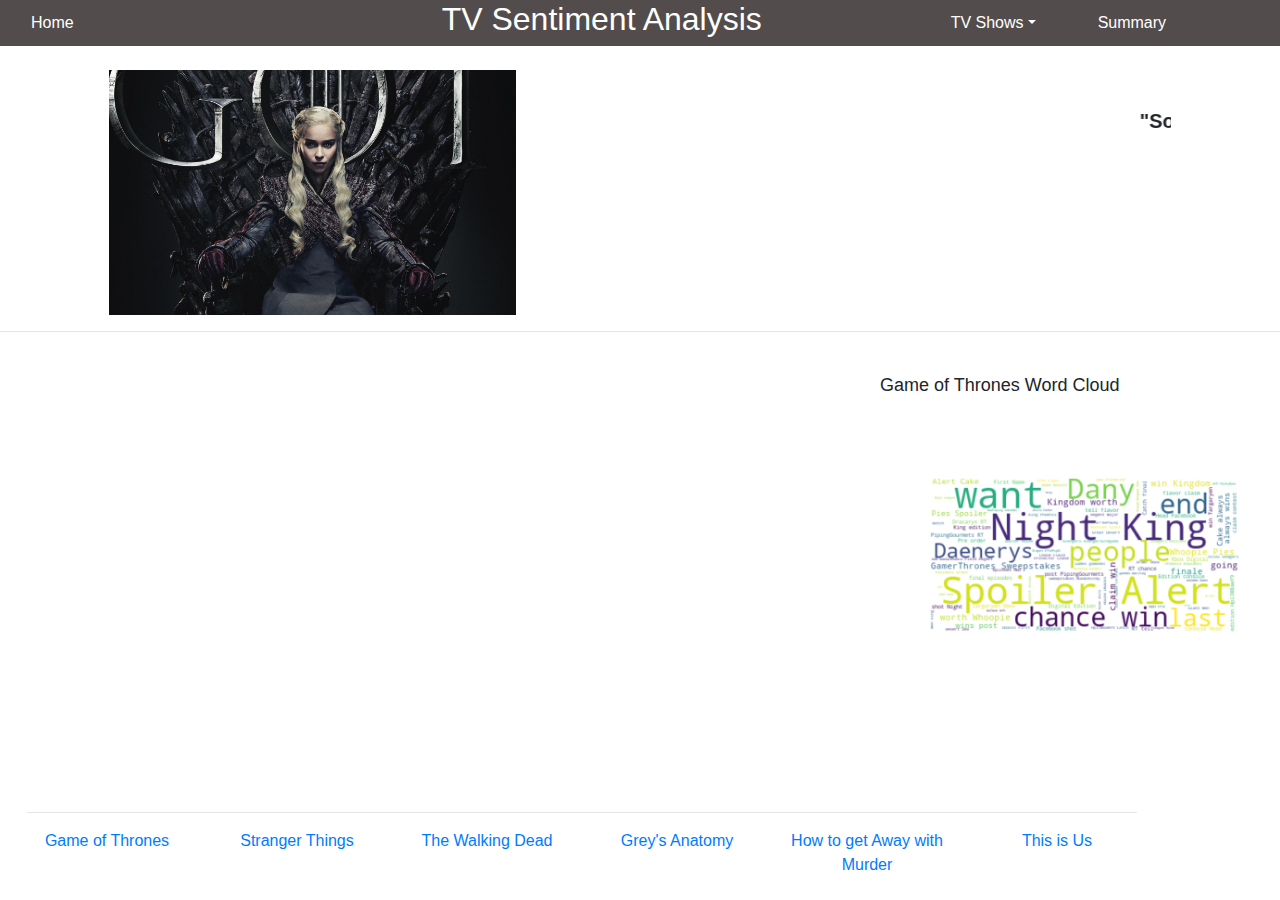
<file: GOT.html>
<!DOCTYPE html>

<html lang="en">



<head>

  <meta charset="UTF-8">

<!-- Insert title here -->

  <title>GoT</title>



  <!-- reset css -->

  <link rel="stylesheet" href="reset.css">

  <!-- Bring in our bootstrap stylesheet -->

  <link rel="stylesheet" href="https://maxcdn.bootstrapcdn.com/bootstrap/4.0.0/css/bootstrap.min.css">

  <script src="https://maxcdn.bootstrapcdn.com/bootstrap/3.3.7/js/bootstrap.min.js"></script>
 


  <link rel="stylesheet" href="styles.css">

  <script src="https://code.jquery.com/jquery-3.1.1.min.js"></script>
  <script src="https://code.highcharts.com/highcharts.js"></script>
  <script src="https://code.highcharts.com/modules/exporting.js"></script>
  <script src="https://code.highcharts.com/modules/export-data.js"></script>
  <script src="https://code.highcharts.com/modules/sankey.js"></script>

</head>



<body>

  <!-- jQuery first, then Popper.js, then Bootstrap JS -->

  <script src="https://code.jquery.com/jquery-3.2.1.slim.min.js" integrity="sha384-KJ3o2DKtIkvYIK3UENzmM7KCkRr/rE9/Qpg6aAZGJwFDMVNA/GpGFF93hXpG5KkN" crossorigin="anonymous"></script>

  <script src="https://cdnjs.cloudflare.com/ajax/libs/popper.js/1.12.9/umd/popper.min.js" integrity="sha384-ApNbgh9B+Y1QKtv3Rn7W3mgPxhU9K/ScQsAP7hUibX39j7fakFPskvXusvfa0b4Q" crossorigin="anonymous"></script>

  <script src="https://maxcdn.bootstrapcdn.com/bootstrap/4.0.0/js/bootstrap.min.js" integrity="sha384-JZR6Spejh4U02d8jOt6vLEHfe/JQGiRRSQQxSfFWpi1MquVdAyjUar5+76PVCmYl" crossorigin="anonymous"></script>



    <!-- A Gray horizontal navbar -->



    <div class="col-md-12" style="background-color:rgb(83, 76, 76);" height: 250px;>

            <div class='row align-items-center'>

                    <div class="col-md-4" >
            
             
                            <a class="nav-link" href="index.html" style="color:rgb(255, 255, 255);">  
            
                           Home</a>
            
        
                    </div>
            
                    <div class="col-md-4" >
            
                        <h2 style="color:rgb(255, 255, 255);">TV Sentiment Analysis</h2>
                        
            
                        
                    </div>
            
                    <div class="col-md-2" align="right">
            
     
            
                            <a class="nav-link dropdown-toggle" data-toggle="dropdown" id="navbarDropdownMenuLink" href="#" role="button" 
            
                            aria-haspopup="true" aria-expanded="false" style="color:rgb(255, 255, 255);">TV Shows</a>
            
                            <div class="dropdown-menu dropdown-menu-right" aria-labelledby="navbarDropdownMenuLink">
            
                                <a class="dropdown-item" href="GOT.html">Game of Thrones</a>
            
                                <a class="dropdown-item" href="StrangerThings.html">Stranger Things</a>
            
                                <a class="dropdown-item" href="WalkingDead.html">The Walking Dead</a>
            
                                <a class="dropdown-item" href="Greysanatomy.html">Grey's Anatomy</a>
            
                                <a class="dropdown-item" href="HowMurder.html">How to get Away with Murder</a>
            
                                <a class="dropdown-item" href="ThisIsUs.html">This is Us</a>
            
                            </div>
            

            
                    </div>
                    
                    <div class="col-md-2" >
            
             
                            <a class="nav-link" href="summary.html" style="color:rgb(255, 255, 255);">  
            
                           Summary</a>
            
        
                    </div>
            
            
                </div> 

    </div>



  <!-- Main Content -->

  <div style="background-color:white;">

    <div class='row'>

        <div class="col-md-4">

        </div>

        <div class="col-md-4">


            </br>

        </div>

        <div class="col-md-4">

        </div>

    </div>

  </div> <!-- ends background color -->

  

    <!-- Header -->

    <div class='row align-items-center'>

        <div class="col-md-1">

            </br>

            </br>

        </div>

        <div class="col-lg-4" height: 100px; margin: 0 auto;">

            <!--<h1>Game of Thrones</h1>-->
            <img src="game-of-thrones-character-poster.jpg" style="max-width:100%; max-height:100%; vertical-align:middle;" alt = "GoT">

            
        </div>

        <div class="col-md-6">

                <p><b><marquee behavior="scroll" direction="left" style="font-size:20px" overflow="hidden" scrollamount=4>

                        "So much death at a wedding...#RachofThrones #GoT #Season3"&nbsp&nbsp&nbsp&nbsp&nbsp&nbsp&nbsp&nbsp&nbsp&nbsp&nbsp&nbsp&nbsp&nbsp&nbsp&nbsp&nbsp&nbsp&nbsp&nbsp&nbsp&nbsp&nbsp&nbsp
                        "Don't let Ned's head be taken in vein. #GameOfThrones #GoT"&nbsp&nbsp&nbsp&nbsp&nbsp&nbsp&nbsp&nbsp&nbsp&nbsp&nbsp&nbsp&nbsp&nbsp&nbsp&nbsp&nbsp&nbsp&nbsp&nbsp&nbsp&nbsp&nbsp&nbsp                              
                        "So my best friend ranked the red wedding higher than battle of the batards, so disappointing lol battle of the bastards is the bet scene from #GOT"</br></br>
                        &nbsp&nbsp&nbsp&nbsp&nbsp&nbsp&nbsp&nbsp&nbsp&nbsp&nbsp&nbsp&nbsp&nbsp&nbsp&nbsp&nbsp&nbsp&nbsp&nbsp&nbsp&nbsp&nbsp&nbsp"Managers, you've been warned #WinterIsHere #GOT #GameOfThrones"&nbsp&nbsp&nbsp&nbsp&nbsp&nbsp&nbsp&nbsp&nbsp&nbsp&nbsp&nbsp&nbsp&nbsp&nbsp&nbsp&nbsp&nbsp&nbsp&nbsp&nbsp&nbsp&nbsp&nbsp                              
                        "I'm starting to think #GoT is just trying to make us all mad so we won't be too sad when it's over."&nbsp&nbsp&nbsp&nbsp&nbsp&nbsp&nbsp&nbsp&nbsp&nbsp&nbsp&nbsp&nbsp&nbsp&nbsp&nbsp&nbsp&nbsp&nbsp&nbsp&nbsp&nbsp&nbsp&nbsp                              
                        "8th Game of Thrones season is like Nickelback. So much of hatred, but still people enjoy it #got"</br></br>
                        &nbsp&nbsp&nbsp&nbsp&nbsp&nbsp&nbsp&nbsp&nbsp&nbsp&nbsp&nbsp&nbsp&nbsp&nbsp&nbsp&nbsp&nbsp&nbsp&nbsp&nbsp&nbsp&nbsp&nbsp&nbsp&nbsp&nbsp&nbsp&nbsp&nbsp&nbsp&nbsp&nbsp&nbsp&nbsp&nbsp&nbsp&nbsp&nbsp&nbsp&nbsp&nbsp&nbsp&nbsp&nbsp&nbsp&nbsp&nbsp"Here is the #GameofThrones ending: Ned Stark is bed, wakes up, and says to Catlyn Honey, wake up, you won't believe the dream I just had"&nbsp&nbsp&nbsp&nbsp&nbsp&nbsp&nbsp&nbsp&nbsp&nbsp&nbsp&nbsp&nbsp&nbsp&nbsp&nbsp&nbsp&nbsp&nbsp&nbsp&nbsp&nbsp&nbsp&nbsp                              
                        "Just watched The Long Night and thought it was the most masterful episodes of television I've ever seen. #GoT"&nbsp&nbsp&nbsp&nbsp&nbsp&nbsp&nbsp&nbsp&nbsp&nbsp&nbsp&nbsp&nbsp&nbsp&nbsp&nbsp&nbsp&nbsp&nbsp&nbsp&nbsp&nbsp&nbsp&nbsp                              
                        "Only a stupid idiot doesn't watch #got"&nbsp&nbsp&nbsp&nbsp&nbsp&nbsp&nbsp&nbsp&nbsp&nbsp&nbsp&nbsp&nbsp&nbsp&nbsp&nbsp&nbsp&nbsp&nbsp&nbsp&nbsp&nbsp&nbsp&nbsp                              
                        
           
                </marquee></b> 

        </div>
        
        <div class="col-md-1">

            </br>

            </br>

        </div>

    </div> 

 
<!--------------------------------------------------------------------------->

<hr> <!-- horizontal line -->

    <!-- first row of graphs -->

    <div class="row" style="margin-left:5px;">

            <!--
                    <div class="col-md-1">
            
                    </div>
            -->
            
                    <div class="col-md-4">
            
                        </br>
            

                        
                    <div id="container_got" style="min-width: 310px; height: 400px; max-width: 600px; margin: 0 auto"></div>
                   
            
                    </div>
            
                    <div class="col-md-4">
            
                        </br>
            

                        <div id="container_got1" style="min-width: 310px; height: 400px; max-width: 600px; margin: 0 auto"></div>
                   
            
                    </div>
            
                    <div class="col-md-4">
                        
                        </br>
            

                        <font size="4.5">Game of Thrones Word Cloud</font></br></br>
                        <img src="GOT2.png" style="max-width:100%; max-height:100%; text-align:center;" alt = "GOT">            
            
                    </div>
            
                </div>



   

<!---------------------------------------------------------------------------> 






   <!-- Visualizations -->

        <!-- Header -->

        <center><div id = "bottom_visual" class="container"> 

        <div class="row">

            <div class="col-md-12">

                </br> <!-- line break to push header down -->

            </div>

        </div>

        <hr> <!-- horizontal line -->



         <div class="row">

            <div class="col-md-2">

                    <a href="GOT.html">Game of Thrones</a>

            </div>

            <div class="col-md-2">

                    <a href="StrangerThings.html">Stranger Things</a>
    
            </div>

            <div class="col-md-2">

                    <a href="WalkingDead.html">The Walking Dead</a>
        
            </div>

            <div class="col-md-2">

                    <a href="Greysanatomy.html">Grey's Anatomy</a>
    
            </div>

            <div class="col-md-2">

                    <a href="HowMurder.html">How to get Away with Murder</a>
    
            </div>

            <div class="col-md-2">

                    <a href="ThisIsUs.html">This is Us</a>
    
            </div>

          
        </div></center>

    </br></br>      

        <script type="text/javascript" src="GOT.js"></script>
        <script type="text/javascript" src="GOT1.js"></script>
      



</body>

</html>
</file>
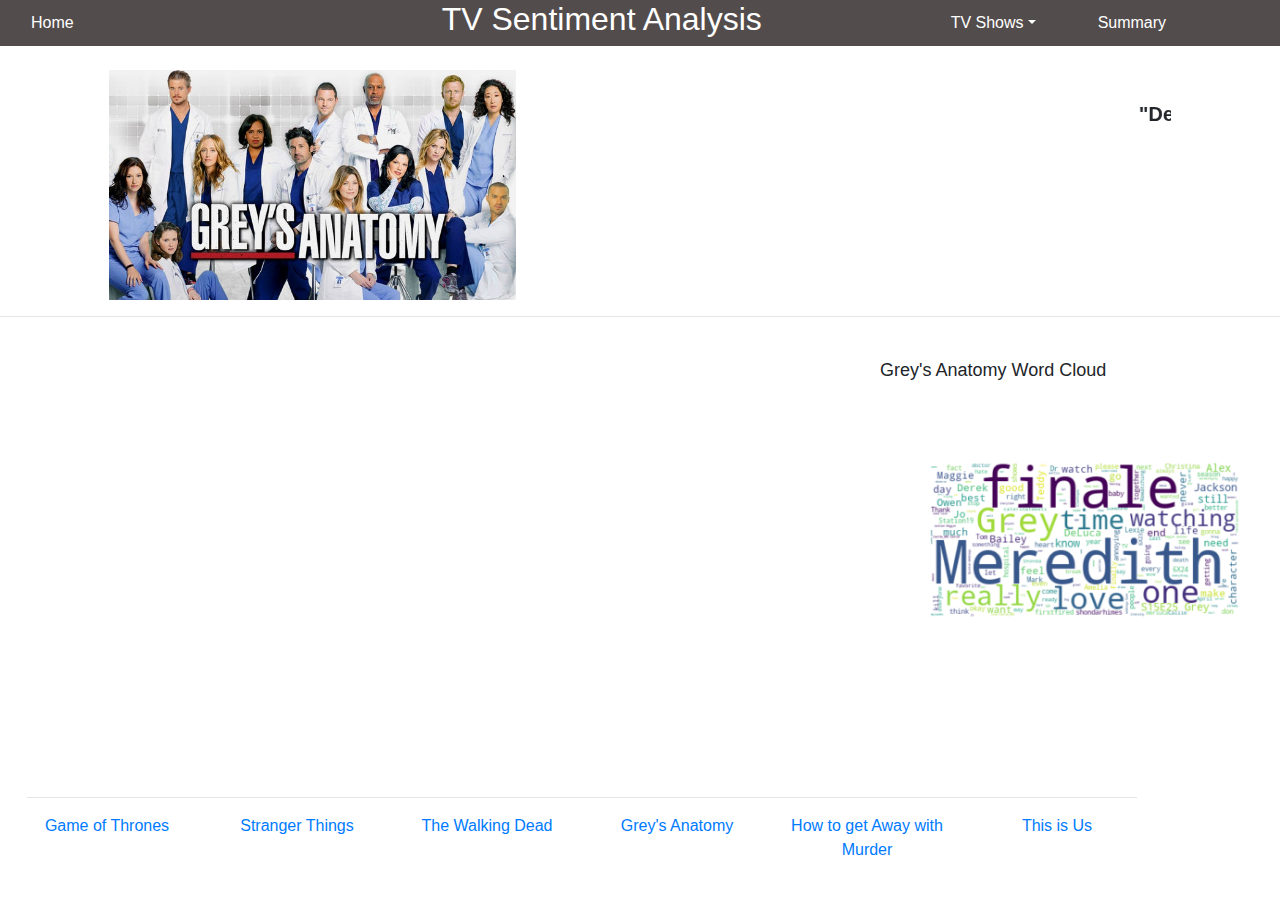
<file: Greysanatomy.html>
<!DOCTYPE html>

<html lang="en">



<head>

  <meta charset="UTF-8">

<!-- Insert title here -->

  <title>Grey's</title>



  <!-- reset css -->

  <link rel="stylesheet" href="reset.css">

  <!-- Bring in our bootstrap stylesheet -->

  <link rel="stylesheet" href="https://maxcdn.bootstrapcdn.com/bootstrap/4.0.0/css/bootstrap.min.css">

  <script src="https://maxcdn.bootstrapcdn.com/bootstrap/3.3.7/js/bootstrap.min.js"></script>
 


  <link rel="stylesheet" href="styles.css">

  <script src="https://code.jquery.com/jquery-3.1.1.min.js"></script>
  <script src="https://code.highcharts.com/highcharts.js"></script>
  <script src="https://code.highcharts.com/modules/exporting.js"></script>
  <script src="https://code.highcharts.com/modules/export-data.js"></script>
  <script src="https://code.highcharts.com/modules/sankey.js"></script>

</head>



<body>

  <!-- jQuery first, then Popper.js, then Bootstrap JS -->

  <script src="https://code.jquery.com/jquery-3.2.1.slim.min.js" integrity="sha384-KJ3o2DKtIkvYIK3UENzmM7KCkRr/rE9/Qpg6aAZGJwFDMVNA/GpGFF93hXpG5KkN" crossorigin="anonymous"></script>

  <script src="https://cdnjs.cloudflare.com/ajax/libs/popper.js/1.12.9/umd/popper.min.js" integrity="sha384-ApNbgh9B+Y1QKtv3Rn7W3mgPxhU9K/ScQsAP7hUibX39j7fakFPskvXusvfa0b4Q" crossorigin="anonymous"></script>

  <script src="https://maxcdn.bootstrapcdn.com/bootstrap/4.0.0/js/bootstrap.min.js" integrity="sha384-JZR6Spejh4U02d8jOt6vLEHfe/JQGiRRSQQxSfFWpi1MquVdAyjUar5+76PVCmYl" crossorigin="anonymous"></script>



    <!-- A Gray horizontal navbar -->



    <div class="col-md-12" style="background-color:rgb(83, 76, 76);" height: 250px;>

            <div class='row align-items-center'>

                    <div class="col-md-4" >
            
             
                            <a class="nav-link" href="index.html" style="color:rgb(255, 255, 255);">  
            
                           Home</a>
            
        
                    </div>
            
                    <div class="col-md-4" >
            
                        <h2 style="color:rgb(255, 255, 255);">TV Sentiment Analysis</h2>
                        
            
                        
                    </div>
            
                    <div class="col-md-2" align="right">
            
     
            
                            <a class="nav-link dropdown-toggle" data-toggle="dropdown" id="navbarDropdownMenuLink" href="#" role="button" 
            
                            aria-haspopup="true" aria-expanded="false" style="color:rgb(255, 255, 255);">TV Shows</a>
            
                            <div class="dropdown-menu dropdown-menu-right" aria-labelledby="navbarDropdownMenuLink">
            
                                <a class="dropdown-item" href="GOT.html">Game of Thrones</a>
            
                                <a class="dropdown-item" href="StrangerThings.html">Stranger Things</a>
            
                                <a class="dropdown-item" href="WalkingDead.html">The Walking Dead</a>
            
                                <a class="dropdown-item" href="Greysanatomy.html">Grey's Anatomy</a>
            
                                <a class="dropdown-item" href="HowMurder.html">How to get Away with Murder</a>
            
                                <a class="dropdown-item" href="ThisIsUs.html">This is Us</a>
            
                            </div>
            

            
                    </div>
                    
                    <div class="col-md-2" >
            
             
                            <a class="nav-link" href="summary.html" style="color:rgb(255, 255, 255);">  
            
                           Summary</a>
            
        
                    </div>
            
            
                </div> 

    </div>



  <!-- Main Content -->

  <div style="background-color:white;">

    <div class='row'>

        <div class="col-md-4">

        </div>

        <div class="col-md-4">


            </br>

        </div>

        <div class="col-md-4">

        </div>

    </div>

  </div> <!-- ends background color -->

  

    <!-- Header -->

    <div class='row align-items-center'>

        <div class="col-md-1">

            </br>

            </br>

        </div>

        <div class="col-lg-4" height: 100px; margin: 0 auto;">

            <!--<h1>Game of Thrones</h1>-->
            <img src="Grey's Anatomy.jpg" style="max-width:100%; max-height:100%; vertical-align:middle;" alt = "GoT">

            
        </div>

        <div class="col-md-6">

                <p><b><marquee behavior="scroll" direction="left" style="font-size:20px" overflow="hidden" scrollamount=4>
                        "Derek is shitty and annoying. Chief Derek is shitty, annoying AND boring. Ugh. #GreysAnatomy #6X22"&nbsp&nbsp&nbsp&nbsp&nbsp&nbsp&nbsp&nbsp&nbsp&nbsp&nbsp&nbsp&nbsp&nbsp&nbsp&nbsp&nbsp&nbsp&nbsp&nbsp&nbsp&nbsp&nbsp&nbsp
                        "I've seen many lives pass at work right in front of my eyes but man when it happens on Grey's Anatomy I ball like a baby #nursing #GreysAnatomy"&nbsp&nbsp&nbsp&nbsp&nbsp&nbsp&nbsp&nbsp&nbsp&nbsp&nbsp&nbsp&nbsp&nbsp&nbsp&nbsp&nbsp&nbsp&nbsp&nbsp&nbsp&nbsp&nbsp&nbsp                              
                        "If Jackson and April don't end up together at the end of this series it was all for nothing.  #greysanatomy"</br></br>
                        &nbsp&nbsp&nbsp&nbsp&nbsp&nbsp&nbsp&nbsp&nbsp&nbsp&nbsp&nbsp&nbsp&nbsp&nbsp&nbsp&nbsp&nbsp&nbsp&nbsp&nbsp&nbsp&nbsp&nbsp"Anyone else SERIOUSLY underwhelmed by the #GreysAnatomy series finale ? I am a Greys stan and that was a boring episode in general let alone a season finale.."&nbsp&nbsp&nbsp&nbsp&nbsp&nbsp&nbsp&nbsp&nbsp&nbsp&nbsp&nbsp&nbsp&nbsp&nbsp&nbsp&nbsp&nbsp&nbsp&nbsp&nbsp&nbsp&nbsp&nbsp                              
                        "Im gonna watch #GreysAnatomy for the first time see what the hype about season 1 episode 1"&nbsp&nbsp&nbsp&nbsp&nbsp&nbsp&nbsp&nbsp&nbsp&nbsp&nbsp&nbsp&nbsp&nbsp&nbsp&nbsp&nbsp&nbsp&nbsp&nbsp&nbsp&nbsp&nbsp&nbsp                              
                        "I can already tell Derek & Meredith gone stress me out all ready  #GreysAnatomy"</br></br>
                        &nbsp&nbsp&nbsp&nbsp&nbsp&nbsp&nbsp&nbsp&nbsp&nbsp&nbsp&nbsp&nbsp&nbsp&nbsp&nbsp&nbsp&nbsp&nbsp&nbsp&nbsp&nbsp&nbsp&nbsp&nbsp&nbsp&nbsp&nbsp&nbsp&nbsp&nbsp&nbsp&nbsp&nbsp&nbsp&nbsp&nbsp&nbsp&nbsp&nbsp&nbsp&nbsp&nbsp&nbsp&nbsp&nbsp&nbsp&nbsp"Maggie getting on my nerves lol stop bitchen and walk through the woods #GreysAnatomy"&nbsp&nbsp&nbsp&nbsp&nbsp&nbsp&nbsp&nbsp&nbsp&nbsp&nbsp&nbsp&nbsp&nbsp&nbsp&nbsp&nbsp&nbsp&nbsp&nbsp&nbsp&nbsp&nbsp&nbsp                              
                        "Finally watching #GreysAnatomy and once again Maggie is being super annoying like always!!!"&nbsp&nbsp&nbsp&nbsp&nbsp&nbsp&nbsp&nbsp&nbsp&nbsp&nbsp&nbsp&nbsp&nbsp&nbsp&nbsp&nbsp&nbsp&nbsp&nbsp&nbsp&nbsp&nbsp&nbsp                              
                        "I need #GreysAnatomy to end already. GIVE US THE FINALE SEASON"&nbsp&nbsp&nbsp&nbsp&nbsp&nbsp&nbsp&nbsp&nbsp&nbsp&nbsp&nbsp&nbsp&nbsp&nbsp&nbsp&nbsp&nbsp&nbsp&nbsp&nbsp&nbsp&nbsp&nbsp                              
                        
                
                </marquee></b> 

        </div>
        
        <div class="col-md-1">

            </br>

            </br>

        </div>

    </div> 

 
<!--------------------------------------------------------------------------->

<hr> <!-- horizontal line -->

    <!-- first row of graphs -->

    <div class="row" style="margin-left:5px;">

            <!--
                    <div class="col-md-1">
            
                    </div>
            -->
            
                    <div class="col-md-4">
            
                        </br>
            

                        <div id="container_greys" style="min-width: 310px; height: 400px; max-width: 600px; margin: 0 auto"></div>
                   
            
                    </div>
            
                    <div class="col-md-4">
            
                        </br>
            

                        <div id="container_greys1" style="min-width: 310px; height: 400px; max-width: 600px; margin: 0 auto"></div>
                   
            
                    </div>
            
                    <div class="col-md-4">
                        
                        </br>
            

                        <font size="4.5">Grey's Anatomy Word Cloud</font></br></br>
                        <img src="Greystweet.png" style="max-width:100%; max-height:100%; text-align:center;" alt = "Greys">       
            
                    </div>
            
                </div>



   

<!---------------------------------------------------------------------------> 






   <!-- Visualizations -->

        <!-- Header -->

       <div id = "bottom_visual" class="container"> 

        <div class="row">

            <div class="col-md-12">

                </br> <!-- line break to push header down -->

            </div>

        </div>

        <hr> <!-- horizontal line -->



    <center><div class="row">

            <div class="col-md-2">

                    <a href="GOT.html">Game of Thrones</a>

            </div>

            <div class="col-md-2">

                    <a href="StrangerThings.html">Stranger Things</a>
    
            </div>

            <div class="col-md-2">

                    <a href="WalkingDead.html">The Walking Dead</a>
        
            </div>

            <div class="col-md-2">

                    <a href="Greysanatomy.html">Grey's Anatomy</a>
    
            </div>

            <div class="col-md-2">

                    <a href="HowMurder.html">How to get Away with Murder</a>
    
            </div>

            <div class="col-md-2">

                    <a href="ThisIsUs.html">This is Us</a>
    
            </div>

          
        </div></center>

    </br></br>      

        <script type="text/javascript" src="GREYS.js"></script>
        <script type="text/javascript" src="GREYS1.js"></script>
      



</body>

</html>
</file>
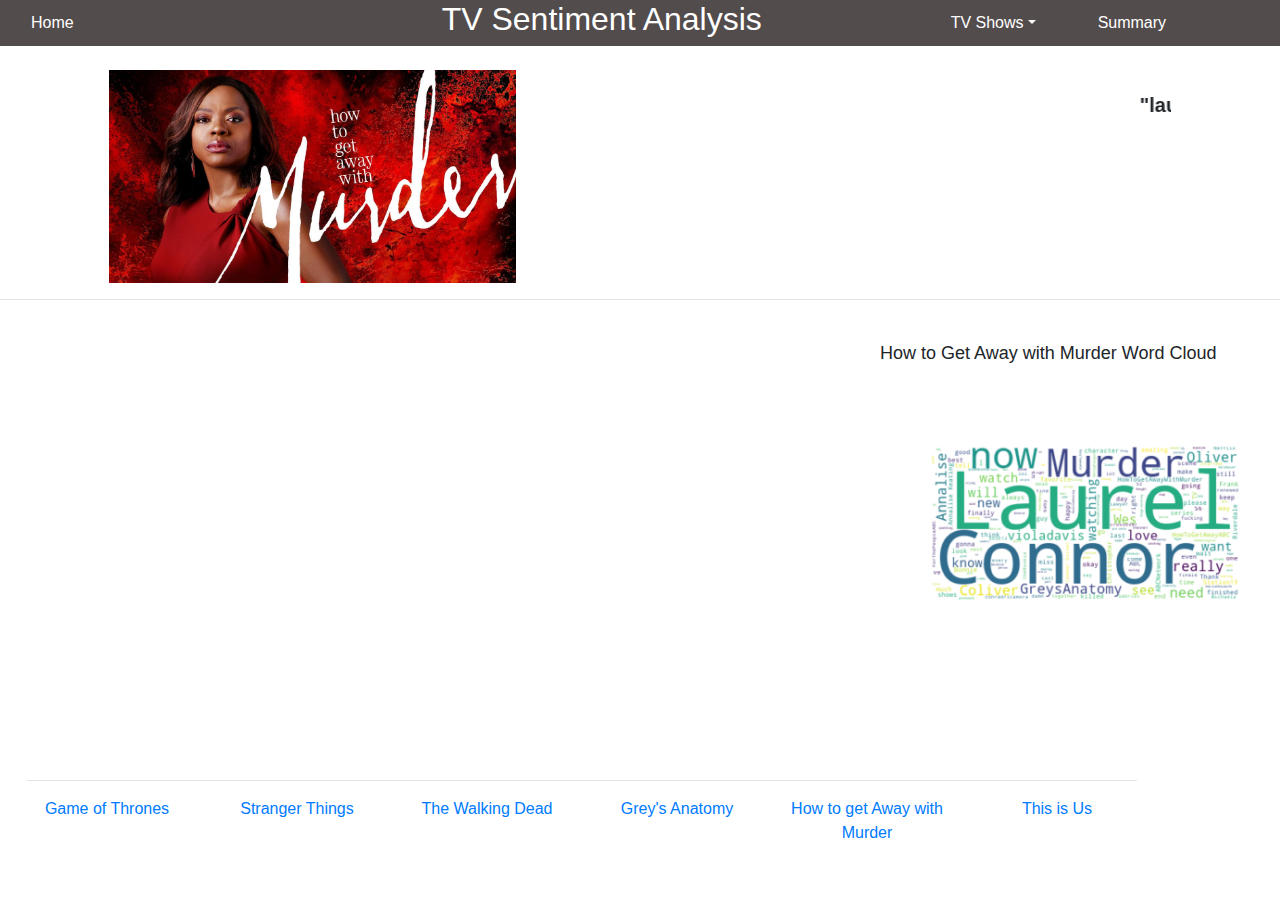
<file: HowMurder.html>
<!DOCTYPE html>

<html lang="en">



<head>

  <meta charset="UTF-8">

<!-- Insert title here -->

  <title>Murder</title>



  <!-- reset css -->

  <link rel="stylesheet" href="reset.css">

  <!-- Bring in our bootstrap stylesheet -->

  <link rel="stylesheet" href="https://maxcdn.bootstrapcdn.com/bootstrap/4.0.0/css/bootstrap.min.css">

  <script src="https://maxcdn.bootstrapcdn.com/bootstrap/3.3.7/js/bootstrap.min.js"></script>
 


  <link rel="stylesheet" href="styles.css">

  <script src="https://code.jquery.com/jquery-3.1.1.min.js"></script>
  <script src="https://code.highcharts.com/highcharts.js"></script>
  <script src="https://code.highcharts.com/modules/exporting.js"></script>
  <script src="https://code.highcharts.com/modules/export-data.js"></script>
  <script src="https://code.highcharts.com/modules/sankey.js"></script>

</head>



<body>

  <!-- jQuery first, then Popper.js, then Bootstrap JS -->

  <script src="https://code.jquery.com/jquery-3.2.1.slim.min.js" integrity="sha384-KJ3o2DKtIkvYIK3UENzmM7KCkRr/rE9/Qpg6aAZGJwFDMVNA/GpGFF93hXpG5KkN" crossorigin="anonymous"></script>

  <script src="https://cdnjs.cloudflare.com/ajax/libs/popper.js/1.12.9/umd/popper.min.js" integrity="sha384-ApNbgh9B+Y1QKtv3Rn7W3mgPxhU9K/ScQsAP7hUibX39j7fakFPskvXusvfa0b4Q" crossorigin="anonymous"></script>

  <script src="https://maxcdn.bootstrapcdn.com/bootstrap/4.0.0/js/bootstrap.min.js" integrity="sha384-JZR6Spejh4U02d8jOt6vLEHfe/JQGiRRSQQxSfFWpi1MquVdAyjUar5+76PVCmYl" crossorigin="anonymous"></script>



    <!-- A Gray horizontal navbar -->



    <div class="col-md-12" style="background-color:rgb(83, 76, 76);" height: 250px;>

            <div class='row align-items-center'>

                    <div class="col-md-4" >
            
             
                            <a class="nav-link" href="index.html" style="color:rgb(255, 255, 255);">  
            
                           Home</a>
            
        
                    </div>
            
                    <div class="col-md-4" >
            
                        <h2 style="color:rgb(255, 255, 255);">TV Sentiment Analysis</h2>
                        
            
                        
                    </div>
            
                    <div class="col-md-2" align="right">
            
     
            
                            <a class="nav-link dropdown-toggle" data-toggle="dropdown" id="navbarDropdownMenuLink" href="#" role="button" 
            
                            aria-haspopup="true" aria-expanded="false" style="color:rgb(255, 255, 255);">TV Shows</a>
            
                            <div class="dropdown-menu dropdown-menu-right" aria-labelledby="navbarDropdownMenuLink">
            
                                <a class="dropdown-item" href="GOT.html">Game of Thrones</a>
            
                                <a class="dropdown-item" href="StrangerThings.html">Stranger Things</a>
            
                                <a class="dropdown-item" href="WalkingDead.html">The Walking Dead</a>
            
                                <a class="dropdown-item" href="Greysanatomy.html">Grey's Anatomy</a>
            
                                <a class="dropdown-item" href="HowMurder.html">How to get Away with Murder</a>
            
                                <a class="dropdown-item" href="ThisIsUs.html">This is Us</a>
            
                            </div>
            

            
                    </div>
                    
                    <div class="col-md-2" >
            
             
                            <a class="nav-link" href="summary.html" style="color:rgb(255, 255, 255);">  
            
                            Summary</a>
            
        
                    </div>
            
            
                </div> 

    </div>



  <!-- Main Content -->

  <div style="background-color:white;">

    <div class='row'>

        <div class="col-md-4">

        </div>

        <div class="col-md-4">


            </br>

        </div>

        <div class="col-md-4">

        </div>

    </div>

  </div> <!-- ends background color -->

  

    <!-- Header -->

    <div class='row align-items-center'>

        <div class="col-md-1">

            </br>

            </br>

        </div>

        <div class="col-lg-4" height: 100px; margin: 0 auto;">

            <!--<h1>Game of Thrones</h1>-->
            <img src="How to get Away with Murder.jpg" style="max-width:100%; max-height:100%; vertical-align:middle;" alt = "HTGAWM">

            
        </div>

        <div class="col-md-6">

                <p><b><marquee behavior="scroll" direction="left" style="font-size:20px" overflow="hidden" scrollamount=4>
                        "laurel is annnnnnoying #HTGAWM"&nbsp&nbsp&nbsp&nbsp&nbsp&nbsp&nbsp&nbsp&nbsp&nbsp&nbsp&nbsp&nbsp&nbsp&nbsp&nbsp&nbsp&nbsp&nbsp&nbsp&nbsp&nbsp&nbsp&nbsp
                        "Annalise is RUTHLESS #HTGAWM"&nbsp&nbsp&nbsp&nbsp&nbsp&nbsp&nbsp&nbsp&nbsp&nbsp&nbsp&nbsp&nbsp&nbsp&nbsp&nbsp&nbsp&nbsp&nbsp&nbsp&nbsp&nbsp&nbsp&nbsp                              
                        "#HTGAWM is def my fav show rn."</br></br>
                        &nbsp&nbsp&nbsp&nbsp&nbsp&nbsp&nbsp&nbsp&nbsp&nbsp&nbsp&nbsp&nbsp&nbsp&nbsp&nbsp&nbsp&nbsp&nbsp&nbsp&nbsp&nbsp&nbsp&nbsp"Binge watching #HTGAWM . Damn hot ni Frank and yung new guy"&nbsp&nbsp&nbsp&nbsp&nbsp&nbsp&nbsp&nbsp&nbsp&nbsp&nbsp&nbsp&nbsp&nbsp&nbsp&nbsp&nbsp&nbsp&nbsp&nbsp&nbsp&nbsp&nbsp&nbsp                              
                        "I dont like it. Super disappointed. Its basically the same as watching #HTGAWM"&nbsp&nbsp&nbsp&nbsp&nbsp&nbsp&nbsp&nbsp&nbsp&nbsp&nbsp&nbsp&nbsp&nbsp&nbsp&nbsp&nbsp&nbsp&nbsp&nbsp&nbsp&nbsp&nbsp&nbsp                              
                        "Nancy is above middle class to. Why is she a waittress. Grrr "</br></br>
                        &nbsp&nbsp&nbsp&nbsp&nbsp&nbsp&nbsp&nbsp&nbsp&nbsp&nbsp&nbsp&nbsp&nbsp&nbsp&nbsp&nbsp&nbsp&nbsp&nbsp&nbsp&nbsp&nbsp&nbsp&nbsp&nbsp&nbsp&nbsp&nbsp&nbsp&nbsp&nbsp&nbsp&nbsp&nbsp&nbsp&nbsp&nbsp&nbsp&nbsp&nbsp&nbsp&nbsp&nbsp&nbsp&nbsp&nbsp&nbsp"Laurel is soooo fucking dumb, lmao. Delete her character off this show bro. PLS #HTGAWM"&nbsp&nbsp&nbsp&nbsp&nbsp&nbsp&nbsp&nbsp&nbsp&nbsp&nbsp&nbsp&nbsp&nbsp&nbsp&nbsp&nbsp&nbsp&nbsp&nbsp&nbsp&nbsp&nbsp&nbsp                              
                        "The worst part about watching TV shows is waiting for the next season to come out. #HTGAWM"&nbsp&nbsp&nbsp&nbsp&nbsp&nbsp&nbsp&nbsp&nbsp&nbsp&nbsp&nbsp&nbsp&nbsp&nbsp&nbsp&nbsp&nbsp&nbsp&nbsp&nbsp&nbsp&nbsp&nbsp                              
                        "I just want to know what happened to Laurel. Itching for #HTGAWM to get back on the air."&nbsp&nbsp&nbsp&nbsp&nbsp&nbsp&nbsp&nbsp&nbsp&nbsp&nbsp&nbsp&nbsp&nbsp&nbsp&nbsp&nbsp&nbsp&nbsp&nbsp&nbsp&nbsp&nbsp&nbsp                              
                        
                
                </marquee></b> 

        </div>
        
        <div class="col-md-1">

            </br>

            </br>

        </div>

    </div> 

 
<!--------------------------------------------------------------------------->

<hr> <!-- horizontal line -->

    <!-- first row of graphs -->

    <div class="row" style="margin-left:5px;">

            <!--
                    <div class="col-md-1">
            
                    </div>
            -->
            
                    <div class="col-md-4">
            
                        </br>
            

                        <div id="container_murder" style="min-width: 310px; height: 400px; max-width: 600px; margin: 0 auto"></div>
                   
            
                    </div>
            
                    <div class="col-md-4">
            

                        </br>
                        <div id="container_murder1" style="min-width: 310px; height: 400px; max-width: 600px; margin: 0 auto"></div> 
                        
                        
                        
                   
            
                    </div>
            
                    <div class="col-md-4">
                        
                        </br>
            

                        <font size="4.5">How to Get Away with Murder Word Cloud</font></br></br>
                        <img src="HTGAWMtweet1.png" style="max-width:100%; max-height:100%; text-align:center;" alt = "HTGAWM">
    
            
                    </div>
            
                </div>



   

<!---------------------------------------------------------------------------> 






   <!-- Visualizations -->

        <!-- Header -->

       <div id = "bottom_visual" class="container"> 

        <div class="row">

            <div class="col-md-12">

                </br> <!-- line break to push header down -->

            </div>

        </div>

        <hr> <!-- horizontal line -->



    <center><div class="row">

            <div class="col-md-2">

                    <a href="GOT.html">Game of Thrones</a>

            </div>

            <div class="col-md-2">

                    <a href="StrangerThings.html">Stranger Things</a>
    
            </div>

            <div class="col-md-2">

                    <a href="WalkingDead.html">The Walking Dead</a>
        
            </div>

            <div class="col-md-2">

                    <a href="Greysanatomy.html">Grey's Anatomy</a>
    
            </div>

            <div class="col-md-2">

                    <a href="HowMurder.html">How to get Away with Murder</a>
    
            </div>

            <div class="col-md-2">

                    <a href="ThisIsUs.html">This is Us</a>
    
            </div>

          
        </div></center>

    </br></br>      

        <script type="text/javascript" src="HTHAWM.js"></script>
        <script type="text/javascript" src="HTHAWM1.js"></script>
      



</body>

</html>
</file>
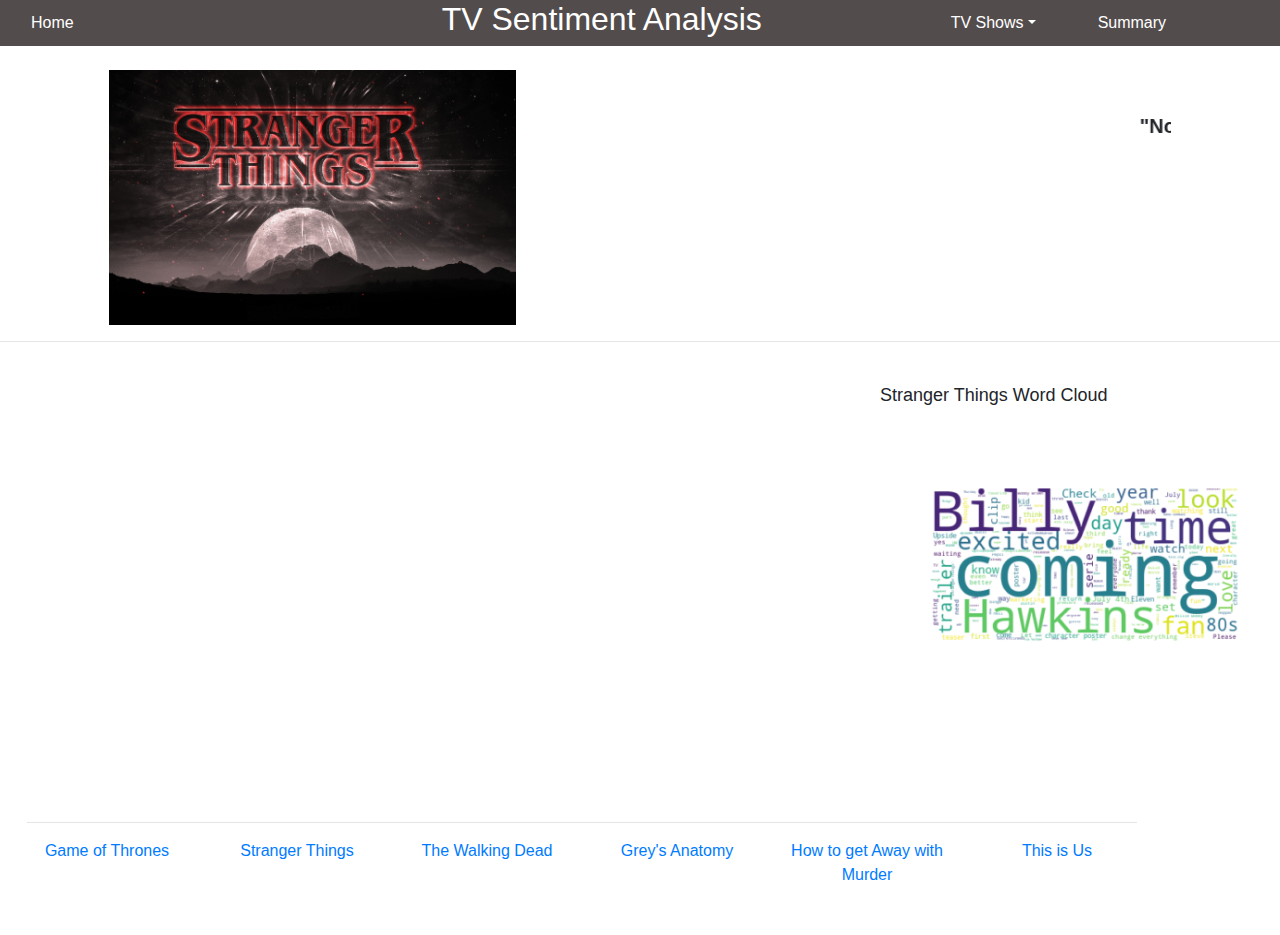
<file: StrangerThings.html>
<!DOCTYPE html>

<html lang="en">



<head>

  <meta charset="UTF-8">

<!-- Insert title here -->

  <title>Stranger Things</title>



  <!-- reset css -->

  <link rel="stylesheet" href="reset.css">

  <!-- Bring in our bootstrap stylesheet -->

  <link rel="stylesheet" href="https://maxcdn.bootstrapcdn.com/bootstrap/4.0.0/css/bootstrap.min.css">

  <script src="https://maxcdn.bootstrapcdn.com/bootstrap/3.3.7/js/bootstrap.min.js"></script>
 


  <link rel="stylesheet" href="styles.css">

  <script src="https://code.jquery.com/jquery-3.1.1.min.js"></script>
  <script src="https://code.highcharts.com/highcharts.js"></script>
  <script src="https://code.highcharts.com/modules/exporting.js"></script>
  <script src="https://code.highcharts.com/modules/export-data.js"></script>
  <script src="https://code.highcharts.com/modules/sankey.js"></script>

</head>



<body>

  <!-- jQuery first, then Popper.js, then Bootstrap JS -->

  <script src="https://code.jquery.com/jquery-3.2.1.slim.min.js" integrity="sha384-KJ3o2DKtIkvYIK3UENzmM7KCkRr/rE9/Qpg6aAZGJwFDMVNA/GpGFF93hXpG5KkN" crossorigin="anonymous"></script>

  <script src="https://cdnjs.cloudflare.com/ajax/libs/popper.js/1.12.9/umd/popper.min.js" integrity="sha384-ApNbgh9B+Y1QKtv3Rn7W3mgPxhU9K/ScQsAP7hUibX39j7fakFPskvXusvfa0b4Q" crossorigin="anonymous"></script>

  <script src="https://maxcdn.bootstrapcdn.com/bootstrap/4.0.0/js/bootstrap.min.js" integrity="sha384-JZR6Spejh4U02d8jOt6vLEHfe/JQGiRRSQQxSfFWpi1MquVdAyjUar5+76PVCmYl" crossorigin="anonymous"></script>



    <!-- A Gray horizontal navbar -->



    <div class="col-md-12" style="background-color:rgb(83, 76, 76);" height: 250px;>

            <div class='row align-items-center'>

                    <div class="col-md-4" >
            
             
                            <a class="nav-link" href="index.html" style="color:rgb(255, 255, 255);">  
            
                           Home</a>
            
        
                    </div>
            
                    <div class="col-md-4" >
            
                        <h2 style="color:rgb(255, 255, 255);">TV Sentiment Analysis</h2>
                        
            
                        
                    </div>
            
                    <div class="col-md-2" align="right">
            
     
            
                            <a class="nav-link dropdown-toggle" data-toggle="dropdown" id="navbarDropdownMenuLink" href="#" role="button" 
            
                            aria-haspopup="true" aria-expanded="false" style="color:rgb(255, 255, 255);">TV Shows</a>
            
                            <div class="dropdown-menu dropdown-menu-right" aria-labelledby="navbarDropdownMenuLink">
            
                                <a class="dropdown-item" href="GOT.html">Game of Thrones</a>
            
                                <a class="dropdown-item" href="StrangerThings.html">Stranger Things</a>
            
                                <a class="dropdown-item" href="WalkingDead.html">The Walking Dead</a>
            
                                <a class="dropdown-item" href="Greysanatomy.html">Grey's Anatomy</a>
            
                                <a class="dropdown-item" href="HowMurder.html">How to get Away with Murder</a>
            
                                <a class="dropdown-item" href="ThisIsUs.html">This is Us</a>
            
                            </div>
            

            
                    </div>
                    
                    <div class="col-md-2" >
            
             
                            <a class="nav-link" href="summary.html" style="color:rgb(255, 255, 255);">  
            
                           Summary</a>
            
        
                    </div>
            
            
                </div> 

    </div>



  <!-- Main Content -->

  <div style="background-color:white;">

    <div class='row'>

        <div class="col-md-4">

        </div>

        <div class="col-md-4">


            </br>

        </div>

        <div class="col-md-4">

        </div>

    </div>

  </div> <!-- ends background color -->

  

    <!-- Header -->

    <div class='row align-items-center'>

        <div class="col-md-1">

            </br>

            </br>

        </div>

        <div class="col-lg-4" height: 100px; margin: 0 auto;">

            <!--<h1>Game of Thrones</h1>-->
            <img src="StrangerThings.jpg" style="max-width:100%; max-height:100%; vertical-align:middle;" alt = "GoT">

            
        </div>

        <div class="col-md-6">

                <p><b><marquee behavior="scroll" direction="left" style="font-size:20px" overflow="hidden" scrollamount=4>
                        "Not long now until Stranger Things 3! Loving the friendship between Steve and Dustin. #StrangerThings @Stranger_Things @netflix"&nbsp&nbsp&nbsp&nbsp&nbsp&nbsp&nbsp&nbsp&nbsp&nbsp&nbsp&nbsp&nbsp&nbsp&nbsp&nbsp&nbsp&nbsp&nbsp&nbsp&nbsp&nbsp&nbsp&nbsp
                        "#StrangerThings is around... Be careful even in your thoughts."&nbsp&nbsp&nbsp&nbsp&nbsp&nbsp&nbsp&nbsp&nbsp&nbsp&nbsp&nbsp&nbsp&nbsp&nbsp&nbsp&nbsp&nbsp&nbsp&nbsp&nbsp&nbsp&nbsp&nbsp                              
                        "in the wake of the disappointment that GoT S8 finale brought me, it's fair to say I'm looking forward to #StrangerThings S3 just that much more, July 4 can't come quick enough"</br></br>
                        &nbsp&nbsp&nbsp&nbsp&nbsp&nbsp&nbsp&nbsp&nbsp&nbsp&nbsp&nbsp&nbsp&nbsp&nbsp&nbsp&nbsp&nbsp&nbsp&nbsp&nbsp&nbsp&nbsp&nbsp
                        "Do I really start watching #StrangerThings from the beginning AGAIN? DO I?!?!"&nbsp&nbsp&nbsp&nbsp&nbsp&nbsp&nbsp&nbsp&nbsp&nbsp&nbsp&nbsp&nbsp&nbsp&nbsp&nbsp&nbsp&nbsp&nbsp&nbsp&nbsp&nbsp&nbsp&nbsp                              
                        "Can we please stop acting like this stuff with a middle aged woman (Karen) lusting after a teenager (Billy) is in anyway okay. #strangerthings #billyhargrove"&nbsp&nbsp&nbsp&nbsp&nbsp&nbsp&nbsp&nbsp&nbsp&nbsp&nbsp&nbsp&nbsp&nbsp&nbsp&nbsp&nbsp&nbsp&nbsp&nbsp&nbsp&nbsp&nbsp&nbsp                              
                        "I HATE Billy on #StrangerThings but they Fast Times'd him. And these are the kind of iconic '80s homages I am here for. (Phoebe Cates was still hotter tho)."</br></br>
                        &nbsp&nbsp&nbsp&nbsp&nbsp&nbsp&nbsp&nbsp&nbsp&nbsp&nbsp&nbsp&nbsp&nbsp&nbsp&nbsp&nbsp&nbsp&nbsp&nbsp&nbsp&nbsp&nbsp&nbsp&nbsp&nbsp&nbsp&nbsp&nbsp&nbsp&nbsp&nbsp&nbsp&nbsp&nbsp&nbsp&nbsp&nbsp&nbsp&nbsp&nbsp&nbsp&nbsp&nbsp&nbsp&nbsp&nbsp&nbsp
                        "Its going to be a good 4th July! #StrangerThings"&nbsp&nbsp&nbsp&nbsp&nbsp&nbsp&nbsp&nbsp&nbsp&nbsp&nbsp&nbsp&nbsp&nbsp&nbsp&nbsp&nbsp&nbsp&nbsp&nbsp&nbsp&nbsp&nbsp&nbsp                              
                        "His faces!! They makes me happy. Omg Im in love with them #StrangerThings"&nbsp&nbsp&nbsp&nbsp&nbsp&nbsp&nbsp&nbsp&nbsp&nbsp&nbsp&nbsp&nbsp&nbsp&nbsp&nbsp&nbsp&nbsp&nbsp&nbsp&nbsp&nbsp&nbsp&nbsp                              
                        "@whoodaatt @Skyebright8 @gilbertjasono What about Barb?  #GameOfThrones #StrangerThings"&nbsp&nbsp&nbsp&nbsp&nbsp&nbsp&nbsp&nbsp&nbsp&nbsp&nbsp&nbsp&nbsp&nbsp&nbsp&nbsp&nbsp&nbsp&nbsp&nbsp&nbsp&nbsp&nbsp&nbsp                              
                        
                
                </marquee></b> 

        </div>
        
        <div class="col-md-1">

            </br>

            </br>

        </div>

    </div> 

 
<!--------------------------------------------------------------------------->

<hr> <!-- horizontal line -->

    <!-- first row of graphs -->

    <div class="row" style="margin-left:5px;">

            <!--
                    <div class="col-md-1">
            
                    </div>
            -->
            
                    <div class="col-md-4">
            
                        </br>
            

                        <div id="container_stranger" style="min-width: 310px; height: 400px; max-width: 600px; margin: 0 auto"></div>
                   
            
                    </div>
            
                    <div class="col-md-4">
            
                        </br>
            

                        <div id="container_stranger1" style="min-width: 310px; height: 400px; max-width: 600px; margin: 0 auto"></div>
                   
            
                    </div>
            
                    <div class="col-md-4">
                        
                        </br>
            

                        <font size="4.5">Stranger Things Word Cloud</font></br></br>
                        <img src="StrangerThingstweet.png" style="max-width:100%; max-height:100%; text-align:center;" alt = "ST">          
            
                    </div>
            
                </div>



   

<!---------------------------------------------------------------------------> 






   <!-- Visualizations -->

        <!-- Header -->

       <div id = "bottom_visual" class="container"> 

        <div class="row">

            <div class="col-md-12">

                </br> <!-- line break to push header down -->

            </div>

        </div>

        <hr> <!-- horizontal line -->



    <center><div class="row">

            <div class="col-md-2">

                    <a href="GOT.html">Game of Thrones</a>

            </div>

            <div class="col-md-2">

                    <a href="StrangerThings.html">Stranger Things</a>
    
            </div>

            <div class="col-md-2">

                    <a href="WalkingDead.html">The Walking Dead</a>
        
            </div>

            <div class="col-md-2">

                    <a href="Greysanatomy.html">Grey's Anatomy</a>
    
            </div>

            <div class="col-md-2">

                    <a href="HowMurder.html">How to get Away with Murder</a>
    
            </div>

            <div class="col-md-2">

                    <a href="ThisIsUs.html">This is Us</a>
    
            </div>

          
        </div></center>

    </br></br>      

        <script type="text/javascript" src="STRANGER.js"></script>
        <script type="text/javascript" src="STRANGER1.js"></script>
      



</body>

</html>
</file>
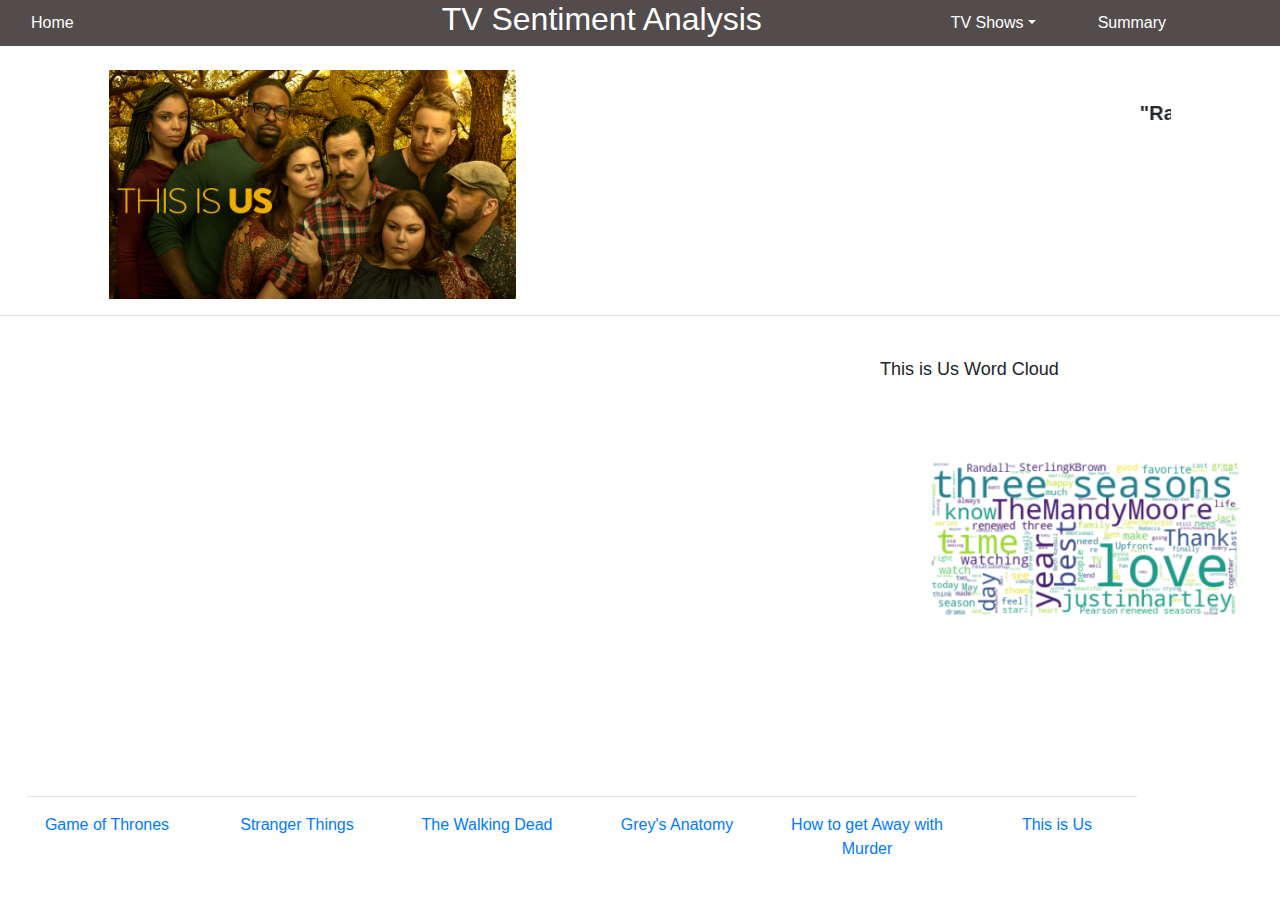
<file: ThisIsUs.html>
<!DOCTYPE html>

<html lang="en">



<head>

  <meta charset="UTF-8">

<!-- Insert title here -->

  <title>This is Us</title>



  <!-- reset css -->

  <link rel="stylesheet" href="reset.css">

  <!-- Bring in our bootstrap stylesheet -->

  <link rel="stylesheet" href="https://maxcdn.bootstrapcdn.com/bootstrap/4.0.0/css/bootstrap.min.css">

  <script src="https://maxcdn.bootstrapcdn.com/bootstrap/3.3.7/js/bootstrap.min.js"></script>
 


  <link rel="stylesheet" href="styles.css">

  <script src="https://code.jquery.com/jquery-3.1.1.min.js"></script>
  <script src="https://code.highcharts.com/highcharts.js"></script>
  <script src="https://code.highcharts.com/modules/exporting.js"></script>
  <script src="https://code.highcharts.com/modules/export-data.js"></script>
  <script src="https://code.highcharts.com/modules/sankey.js"></script>

</head>



<body>

  <!-- jQuery first, then Popper.js, then Bootstrap JS -->

  <script src="https://code.jquery.com/jquery-3.2.1.slim.min.js" integrity="sha384-KJ3o2DKtIkvYIK3UENzmM7KCkRr/rE9/Qpg6aAZGJwFDMVNA/GpGFF93hXpG5KkN" crossorigin="anonymous"></script>

  <script src="https://cdnjs.cloudflare.com/ajax/libs/popper.js/1.12.9/umd/popper.min.js" integrity="sha384-ApNbgh9B+Y1QKtv3Rn7W3mgPxhU9K/ScQsAP7hUibX39j7fakFPskvXusvfa0b4Q" crossorigin="anonymous"></script>

  <script src="https://maxcdn.bootstrapcdn.com/bootstrap/4.0.0/js/bootstrap.min.js" integrity="sha384-JZR6Spejh4U02d8jOt6vLEHfe/JQGiRRSQQxSfFWpi1MquVdAyjUar5+76PVCmYl" crossorigin="anonymous"></script>



    <!-- A Gray horizontal navbar -->



    <div class="col-md-12" style="background-color:rgb(83, 76, 76);" height: 250px;>

            <div class='row align-items-center'>

                    <div class="col-md-4" >
            
             
                            <a class="nav-link" href="index.html" style="color:rgb(255, 255, 255);">  
            
                           Home</a>
            
        
                    </div>
            
                    <div class="col-md-4" >
            
                        <h2 style="color:rgb(255, 255, 255);">TV Sentiment Analysis</h2>
                        
            
                        
                    </div>
            
                    <div class="col-md-2" align="right">
            
     
            
                            <a class="nav-link dropdown-toggle" data-toggle="dropdown" id="navbarDropdownMenuLink" href="#" role="button" 
            
                            aria-haspopup="true" aria-expanded="false" style="color:rgb(255, 255, 255);">TV Shows</a>
            
                            <div class="dropdown-menu dropdown-menu-right" aria-labelledby="navbarDropdownMenuLink">
            
                                <a class="dropdown-item" href="GOT.html">Game of Thrones</a>
            
                                <a class="dropdown-item" href="StrangerThings.html">Stranger Things</a>
            
                                <a class="dropdown-item" href="WalkingDead.html">The Walking Dead</a>
            
                                <a class="dropdown-item" href="Greysanatomy.html">Grey's Anatomy</a>
            
                                <a class="dropdown-item" href="HowMurder.html">How to get Away with Murder</a>
            
                                <a class="dropdown-item" href="ThisIsUs.html">This is Us</a>
            
                            </div>
            

            
                    </div>
                    
                    <div class="col-md-2" >
            
             
                            <a class="nav-link" href="summary.html" style="color:rgb(255, 255, 255);">  
            
                            Summary</a>
            
        
                    </div>
            
            
                </div> 

    </div>



  <!-- Main Content -->

  <div style="background-color:white;">

    <div class='row'>

        <div class="col-md-4">

        </div>

        <div class="col-md-4">


            </br>

        </div>

        <div class="col-md-4">

        </div>

    </div>

  </div> <!-- ends background color -->

  

    <!-- Header -->

    <div class='row align-items-center'>

        <div class="col-md-1">

            </br>

            </br>

        </div>

        <div class="col-lg-4" height: 100px; margin: 0 auto;">

            <!--<h1>Game of Thrones</h1>-->
            <img src="TIU.jpg" style="max-width:100%; max-height:100%; vertical-align:middle;" alt = "GoT">

            
        </div>

        <div class="col-md-6">

                <p><b><marquee behavior="scroll" direction="left" style="font-size:20px" overflow="hidden" scrollamount=4>
                        "Randall deserved to know at least. That should've been his choice. #ThisIsUs"&nbsp&nbsp&nbsp&nbsp&nbsp&nbsp&nbsp&nbsp&nbsp&nbsp&nbsp&nbsp&nbsp&nbsp&nbsp&nbsp&nbsp&nbsp&nbsp&nbsp&nbsp&nbsp&nbsp&nbsp
                        "#ThisIsUs why did they make Kate so annoying this season. Ugh"&nbsp&nbsp&nbsp&nbsp&nbsp&nbsp&nbsp&nbsp&nbsp&nbsp&nbsp&nbsp&nbsp&nbsp&nbsp&nbsp&nbsp&nbsp&nbsp&nbsp&nbsp&nbsp&nbsp&nbsp                              
                        "Im finally catching up on #ThisisUs and I swear this show is so therapeutic"</br></br>
                        &nbsp&nbsp&nbsp&nbsp&nbsp&nbsp&nbsp&nbsp&nbsp&nbsp&nbsp&nbsp&nbsp&nbsp&nbsp&nbsp&nbsp&nbsp&nbsp&nbsp&nbsp&nbsp&nbsp&nbsp"Love these two humans! #ThisIsUs #Kate #Kevin"&nbsp&nbsp&nbsp&nbsp&nbsp&nbsp&nbsp&nbsp&nbsp&nbsp&nbsp&nbsp&nbsp&nbsp&nbsp&nbsp&nbsp&nbsp&nbsp&nbsp&nbsp&nbsp&nbsp&nbsp                              
                        "Oh my god I cannot handle this show AND #ThisIsUs WHO APPROVRD THAT."&nbsp&nbsp&nbsp&nbsp&nbsp&nbsp&nbsp&nbsp&nbsp&nbsp&nbsp&nbsp&nbsp&nbsp&nbsp&nbsp&nbsp&nbsp&nbsp&nbsp&nbsp&nbsp&nbsp&nbsp                              
                        "So i will be crying through three more seasons of #ThisIsUs?"</br></br>
                        &nbsp&nbsp&nbsp&nbsp&nbsp&nbsp&nbsp&nbsp&nbsp&nbsp&nbsp&nbsp&nbsp&nbsp&nbsp&nbsp&nbsp&nbsp&nbsp&nbsp&nbsp&nbsp&nbsp&nbsp&nbsp&nbsp&nbsp&nbsp&nbsp&nbsp&nbsp&nbsp&nbsp&nbsp&nbsp&nbsp&nbsp&nbsp&nbsp&nbsp&nbsp&nbsp&nbsp&nbsp&nbsp&nbsp&nbsp&nbsp"Just saw that @NBCThisisUs is getting 3 more YEARS!!!! #ThisIsUs"&nbsp&nbsp&nbsp&nbsp&nbsp&nbsp&nbsp&nbsp&nbsp&nbsp&nbsp&nbsp&nbsp&nbsp&nbsp&nbsp&nbsp&nbsp&nbsp&nbsp&nbsp&nbsp&nbsp&nbsp                              
                        "Now that was an un-romantic proposal............ #ThisIsUs"&nbsp&nbsp&nbsp&nbsp&nbsp&nbsp&nbsp&nbsp&nbsp&nbsp&nbsp&nbsp&nbsp&nbsp&nbsp&nbsp&nbsp&nbsp&nbsp&nbsp&nbsp&nbsp&nbsp&nbsp                              
                        "No. Randall and Beth were good, don't ruin them #ThisIsUs"&nbsp&nbsp&nbsp&nbsp&nbsp&nbsp&nbsp&nbsp&nbsp&nbsp&nbsp&nbsp&nbsp&nbsp&nbsp&nbsp&nbsp&nbsp&nbsp&nbsp&nbsp&nbsp&nbsp&nbsp                              
                        
                
                </marquee></b> 

        </div>
        
        <div class="col-md-1">

            </br>

            </br>

        </div>

    </div> 

 
<!--------------------------------------------------------------------------->

<hr> <!-- horizontal line -->

    <!-- first row of graphs -->

    <div class="row" style="margin-left:5px;">

            <!--
                    <div class="col-md-1">
            
                    </div>
            -->
            
                    <div class="col-md-4">
            
                        </br>
            

                        <div id="container_us" style="min-width: 310px; height: 400px; max-width: 600px; margin: 0 auto"></div>
                   
            
                    </div>
            
                    <div class="col-md-4">
            
                        </br>
            

                        <div id="container_us1" style="min-width: 310px; height: 400px; max-width: 600px; margin: 0 auto"></div>
                   
            
                    </div>
            
                    <div class="col-md-4">
                        
                        </br>
            

                        <font size="4.5">This is Us Word Cloud</font></br></br>
                        <img src="Thisisus.png" style="max-width:100%; max-height:100%; text-align:center;" alt = "TIU">            
            
                    </div>
            
                </div>



   

<!---------------------------------------------------------------------------> 






   <!-- Visualizations -->

        <!-- Header -->

       <div id = "bottom_visual" class="container"> 

        <div class="row">

            <div class="col-md-12">

                </br> <!-- line break to push header down -->

            </div>

        </div>

        <hr> <!-- horizontal line -->



    <center><div class="row">

            <div class="col-md-2">

                    <a href="GOT.html">Game of Thrones</a>

            </div>

            <div class="col-md-2">

                    <a href="StrangerThings.html">Stranger Things</a>
    
            </div>

            <div class="col-md-2">

                    <a href="WalkingDead.html">The Walking Dead</a>
        
            </div>

            <div class="col-md-2">

                    <a href="Greysanatomy.html">Grey's Anatomy</a>
    
            </div>

            <div class="col-md-2">

                    <a href="HowMurder.html">How to get Away with Murder</a>
    
            </div>

            <div class="col-md-2">

                    <a href="ThisIsUs.html">This is Us</a>
    
            </div>

          
        </div></center>

    </br></br>      

        <script type="text/javascript" src="THISISUS.js"></script>
        <script type="text/javascript" src="THISISUS1.js"></script>
      



</body>

</html>
</file>
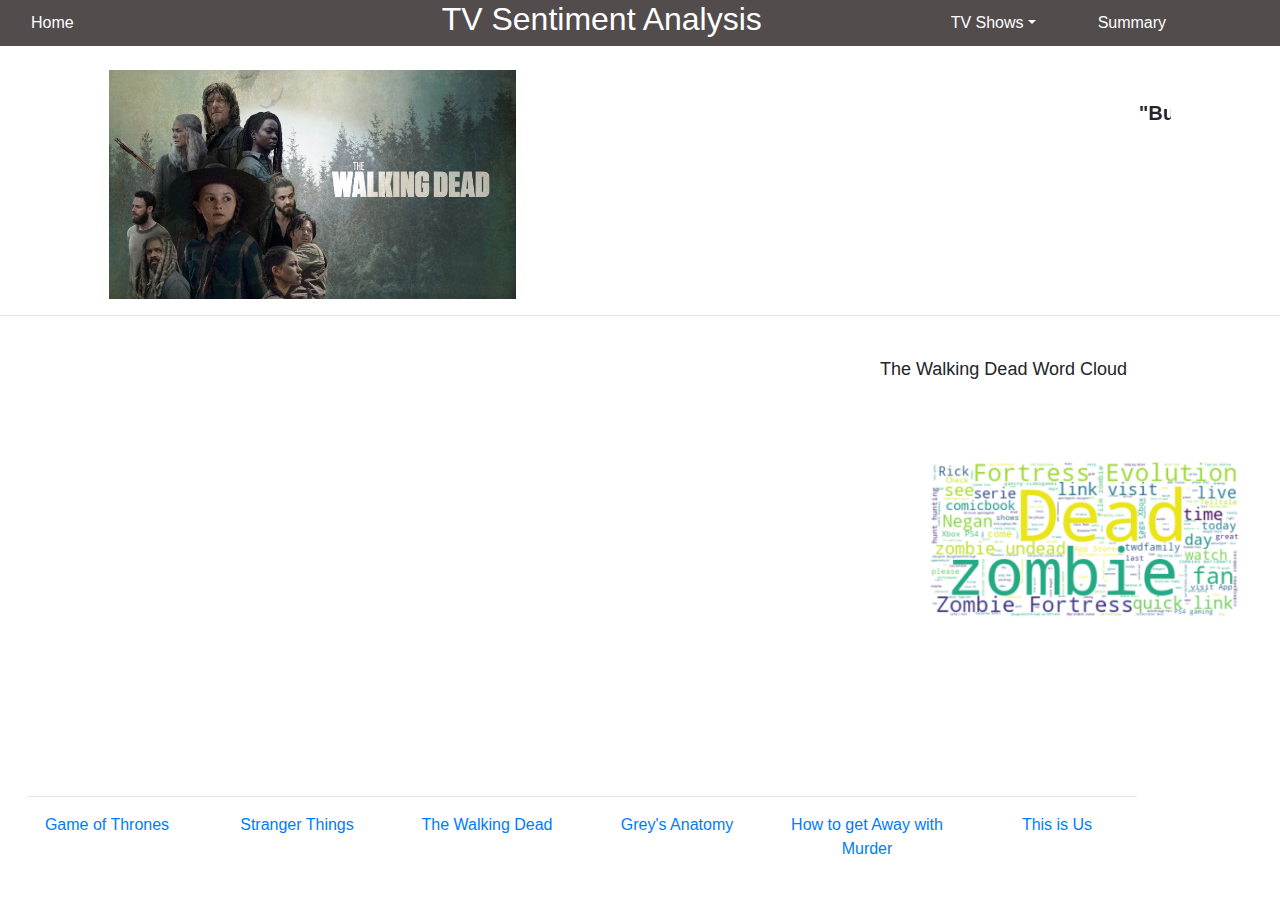
<file: WalkingDead.html>
<!DOCTYPE html>

<html lang="en">



<head>

  <meta charset="UTF-8">

<!-- Insert title here -->

  <title>Walking Dead</title>



  <!-- reset css -->

  <link rel="stylesheet" href="reset.css">

  <!-- Bring in our bootstrap stylesheet -->

  <link rel="stylesheet" href="https://maxcdn.bootstrapcdn.com/bootstrap/4.0.0/css/bootstrap.min.css">

  <script src="https://maxcdn.bootstrapcdn.com/bootstrap/3.3.7/js/bootstrap.min.js"></script>
 


  <link rel="stylesheet" href="styles.css">

  <script src="https://code.jquery.com/jquery-3.1.1.min.js"></script>
  <script src="https://code.highcharts.com/highcharts.js"></script>
  <script src="https://code.highcharts.com/modules/exporting.js"></script>
  <script src="https://code.highcharts.com/modules/export-data.js"></script>
  <script src="https://code.highcharts.com/modules/sankey.js"></script>

</head>



<body>

  <!-- jQuery first, then Popper.js, then Bootstrap JS -->

  <script src="https://code.jquery.com/jquery-3.2.1.slim.min.js" integrity="sha384-KJ3o2DKtIkvYIK3UENzmM7KCkRr/rE9/Qpg6aAZGJwFDMVNA/GpGFF93hXpG5KkN" crossorigin="anonymous"></script>

  <script src="https://cdnjs.cloudflare.com/ajax/libs/popper.js/1.12.9/umd/popper.min.js" integrity="sha384-ApNbgh9B+Y1QKtv3Rn7W3mgPxhU9K/ScQsAP7hUibX39j7fakFPskvXusvfa0b4Q" crossorigin="anonymous"></script>

  <script src="https://maxcdn.bootstrapcdn.com/bootstrap/4.0.0/js/bootstrap.min.js" integrity="sha384-JZR6Spejh4U02d8jOt6vLEHfe/JQGiRRSQQxSfFWpi1MquVdAyjUar5+76PVCmYl" crossorigin="anonymous"></script>



    <!-- A Gray horizontal navbar -->



    <div class="col-md-12" style="background-color:rgb(83, 76, 76);" height: 250px;>

            <div class='row align-items-center'>

                    <div class="col-md-4" >
            
             
                            <a class="nav-link" href="index.html" style="color:rgb(255, 255, 255);">  
            
                           Home</a>
            
        
                    </div>
            
                    <div class="col-md-4" >
            
                        <h2 style="color:rgb(255, 255, 255);">TV Sentiment Analysis</h2>
                        
            
                        
                    </div>
            
                    <div class="col-md-2" align="right">
            
     
            
                            <a class="nav-link dropdown-toggle" data-toggle="dropdown" id="navbarDropdownMenuLink" href="#" role="button" 
            
                            aria-haspopup="true" aria-expanded="false" style="color:rgb(255, 255, 255);">TV Shows</a>
            
                            <div class="dropdown-menu dropdown-menu-right" aria-labelledby="navbarDropdownMenuLink">
            
                                <a class="dropdown-item" href="GOT.html">Game of Thrones</a>
            
                                <a class="dropdown-item" href="StrangerThings.html">Stranger Things</a>
            
                                <a class="dropdown-item" href="WalkingDead.html">The Walking Dead</a>
            
                                <a class="dropdown-item" href="Greysanatomy.html">Grey's Anatomy</a>
            
                                <a class="dropdown-item" href="HowMurder.html">How to get Away with Murder</a>
            
                                <a class="dropdown-item" href="ThisIsUs.html">This is Us</a>
            
                            </div>
            

            
                    </div>
                    
                    <div class="col-md-2" >
            
             
                            <a class="nav-link" href="summary.html" style="color:rgb(255, 255, 255);">  
            
                           Summary</a>
            
        
                    </div>
            
            
                </div> 

    </div>



  <!-- Main Content -->

  <div style="background-color:white;">

    <div class='row'>

        <div class="col-md-4">

        </div>

        <div class="col-md-4">


            </br>

        </div>

        <div class="col-md-4">

        </div>

    </div>

  </div> <!-- ends background color -->

  

    <!-- Header -->

    <div class='row align-items-center'>

        <div class="col-md-1">

            </br>

            </br>

        </div>

        <div class="col-lg-4" height: 100px; margin: 0 auto;">

            <!--<h1>Game of Thrones</h1>-->
            <img src="The Walking Dead.jpg" style="max-width:100%; max-height:100%; vertical-align:middle;" alt = "GoT">

            
        </div>

        <div class="col-md-6">

                <p><b><marquee behavior="scroll" direction="left" style="font-size:20px" overflow="hidden" scrollamount=4>
                        "But is #walkingdead over yet?"&nbsp&nbsp&nbsp&nbsp&nbsp&nbsp&nbsp&nbsp&nbsp&nbsp&nbsp&nbsp&nbsp&nbsp&nbsp&nbsp&nbsp&nbsp&nbsp&nbsp&nbsp&nbsp&nbsp&nbsp
                        "Marathoning #WalkingDead is it me, or does the whole alexandrian season suck balls?"&nbsp&nbsp&nbsp&nbsp&nbsp&nbsp&nbsp&nbsp&nbsp&nbsp&nbsp&nbsp&nbsp&nbsp&nbsp&nbsp&nbsp&nbsp&nbsp&nbsp&nbsp&nbsp&nbsp&nbsp                              
                        "#walkingdead meets #justiceleague"</br></br>
                        &nbsp&nbsp&nbsp&nbsp&nbsp&nbsp&nbsp&nbsp&nbsp&nbsp&nbsp&nbsp&nbsp&nbsp&nbsp&nbsp&nbsp&nbsp&nbsp&nbsp&nbsp&nbsp&nbsp&nbsp
                        "Are zombies boring you yet? #WalkingDead #thelastofus #daysgone #WorldWarZ #zombies"&nbsp&nbsp&nbsp&nbsp&nbsp&nbsp&nbsp&nbsp&nbsp&nbsp&nbsp&nbsp&nbsp&nbsp&nbsp&nbsp&nbsp&nbsp&nbsp&nbsp&nbsp&nbsp&nbsp&nbsp                              
                        "I will never watch #WalkingDead  again if they continue to film in #Georgia. Everyone should do the same"&nbsp&nbsp&nbsp&nbsp&nbsp&nbsp&nbsp&nbsp&nbsp&nbsp&nbsp&nbsp&nbsp&nbsp&nbsp&nbsp&nbsp&nbsp&nbsp&nbsp&nbsp&nbsp&nbsp&nbsp                              
                        "#WalkingDead @AMC_TV walking dead is brain poison...the zombies are made by watching the show"</br></br>
                        &nbsp&nbsp&nbsp&nbsp&nbsp&nbsp&nbsp&nbsp&nbsp&nbsp&nbsp&nbsp&nbsp&nbsp&nbsp&nbsp&nbsp&nbsp&nbsp&nbsp&nbsp&nbsp&nbsp&nbsp&nbsp&nbsp&nbsp&nbsp&nbsp&nbsp&nbsp&nbsp&nbsp&nbsp&nbsp&nbsp&nbsp&nbsp&nbsp&nbsp&nbsp&nbsp&nbsp&nbsp&nbsp&nbsp&nbsp&nbsp
                        "What in the church of zombies im seeing here?! Who is this Jesus character? #WalkingDead #Netflix #deejEM411"&nbsp&nbsp&nbsp&nbsp&nbsp&nbsp&nbsp&nbsp&nbsp&nbsp&nbsp&nbsp&nbsp&nbsp&nbsp&nbsp&nbsp&nbsp&nbsp&nbsp&nbsp&nbsp&nbsp&nbsp                              
                        "Rick's horse comes in and saves the day once again #WalkingDead"&nbsp&nbsp&nbsp&nbsp&nbsp&nbsp&nbsp&nbsp&nbsp&nbsp&nbsp&nbsp&nbsp&nbsp&nbsp&nbsp&nbsp&nbsp&nbsp&nbsp&nbsp&nbsp&nbsp&nbsp                              
                        "LOL angry old man. #WalkingDead"&nbsp&nbsp&nbsp&nbsp&nbsp&nbsp&nbsp&nbsp&nbsp&nbsp&nbsp&nbsp&nbsp&nbsp&nbsp&nbsp&nbsp&nbsp&nbsp&nbsp&nbsp&nbsp&nbsp&nbsp                              
                        
                
                </marquee></b> 

        </div>
        
        <div class="col-md-1">

            </br>

            </br>

        </div>

    </div> 

 
<!--------------------------------------------------------------------------->

<hr> <!-- horizontal line -->

    <!-- first row of graphs -->

    <div class="row" style="margin-left:5px;">

            <!--
                    <div class="col-md-1">
            
                    </div>
            -->
            
                    <div class="col-md-4">
            
                        </br>
            

                        <div id="container_walking" style="min-width: 310px; height: 400px; max-width: 600px; margin: 0 auto"></div>
                   
            
                    </div>
            
                    <div class="col-md-4">
            
                        </br>
            

                        <div id="container_walking1" style="min-width: 310px; height: 400px; max-width: 600px; margin: 0 auto"></div>
                   
            
                    </div>
            
                    <div class="col-md-4">
                        
                        </br>
            
                        <font size="4.5">The Walking Dead Word Cloud</font></br></br>
                        <img src="WalkingDeadtweet1.png" style="max-width:100%; max-height:100%; vertical-align:middle;" alt = "HTGAWM">            
            
                    </div>  
            
                    </div>
            
                </div>



   

<!---------------------------------------------------------------------------> 






   <!-- Visualizations -->

        <!-- Header -->

       <div id = "bottom_visual" class="container"> 

        <div class="row">

            <div class="col-md-12">

                </br> <!-- line break to push header down -->

            </div>

        </div>

        <hr> <!-- horizontal line -->



    <center><div class="row">

            <div class="col-md-2">

                    <a href="GOT.html">Game of Thrones</a>

            </div>

            <div class="col-md-2">

                    <a href="StrangerThings.html">Stranger Things</a>
    
            </div>

            <div class="col-md-2">

                    <a href="WalkingDead.html">The Walking Dead</a>
        
            </div>

            <div class="col-md-2">

                    <a href="Greysanatomy.html">Grey's Anatomy</a>
    
            </div>

            <div class="col-md-2">

                    <a href="HowMurder.html">How to get Away with Murder</a>
    
            </div>

            <div class="col-md-2">

                    <a href="ThisIsUs.html">This is Us</a>
    
            </div>

          
        </div></center>

    </br></br>      

        <script type="text/javascript" src="WALKING.js"></script>
        <script type="text/javascript" src="WALKING1.js"></script>
      



</body>

</html>
</file>
<file: styles.css>
﻿/* Navbar section */

.navbar-dark{

    background:rgb(60, 60, 70);

   

}



/* Here we define some styles that will ONLY be applied at screen sizes below certain pixels */

@media (max-width: 900px) {

    .navbar-dark{

        background: rgb(0, 0, 0);

    }



    .navbar-toggler{

        background: rgb(92, 90, 90);

    }



    h1 { font-family: sans-serif; font-size: 45px; padding-bottom: 10px; font-style: normal; font-variant: normal; font-weight: 700; color:#777 line-height: 58.5px; } h3 { font-family: sans-serif; font-size: 30px; font-style: normal; font-variant: normal; font-weight: 400; line-height: 33px; } 
p { font-family: "Avant Garde", Avantgarde, "Century Gothic", CenturyGothic, AppleGothic, sans-serif; font-size: 16px; font-style: normal; font-variant: normal; font-weight: 400; line-height: 20px; } 
blockquote { font-family: "Avant Garde", Avantgarde, "Century Gothic", CenturyGothic, AppleGothic, sans-serif; font-size: 21px; font-style: normal; font-variant: normal; font-weight: 400; line-height: 30px; } 
pre { font-family: "Avant Garde", Avantgarde, "Century Gothic", CenturyGothic, AppleGothic, sans-serif; font-size: 13px; font-style: normal; font-variant: normal; font-weight: 400; line-height: 18.5714px; }

    #bottom_visual_page{

        position:relative;

        bottom:-1000px;

        left: 0;

    }



    /* comparisons_pg figure captions */

    figcaption.caption {

        right:1000px;

        font-size: 24px;

        color:blue;

        font-weight: bold;

    }

}





/* End navbar section */



h1.intro{

    position:absolute;

    top: 10%;

    text-align: center;

}



#intro {

    position:absolute;

    top: 20%;

    text-align: center;

}



/* header (first row) under nav bar */

#header {

    position:absolute;

    top: 20%;

    text-align: right;

}



p.description {

    position:relative;

    top: 5%;

    text-align: left;

    font-size: 18px;

    margin: 10%;

}



/* comparisons_pg figure captions */

figcaption.caption {

    text-align: center;

    font-size: 24px;

    color:blue;

    font-weight: bold;

}

/* intro note in comparisons_pg */

#comp_note{

    left:10%;

}



/* in Data_pg??? May be unnecessary. */

#CityData {

    position:absolute;

    top: 20%;

    left:25%;

}



/* bottom header (visualization section) */

#bot_header{

    position:absolute;

    top: 20%;

    left:26%;

    text-align: right;

}



#bottom_visual {

    position:absolute;

    bottom: -150;

    right: 10%;

}



#bottom_visual_page{

    position:relative;

    width: 100%;

    bottom: 5px;

}



#bottom_space_data_pg{

    position: relative;

    width: 100%;

    bottom: 5px;

    background:rgb(255, 255, 255);

}

#container {
    height: 1100px; 
    min-width: 100px; 
    max-width: 500px;
    margin: 0 auto;
}

.chartWithMarkerOverlay {
    position: relative;
    width: 700px;
}
.overlay-text {
    width: 200px;
    height: 200px;
    position: absolute;
    top: 50px;   /* chartArea top  */
    left: 200px; /* chartArea left */
}
.overlay-marker {
    width: 100px;
    height: 100px;
    position: absolute;
    top: -100px;   /* chartArea top */
    left: -528px; /* chartArea left */
}

/* CSS for Fading Animated Carousel */

* {box-sizing:border-box}

/* Slideshow container */
.slideshow-container {
  max-width: 900px;
  position: relative;
  margin: auto;
}

/* Hide the images by default */
.mySlides {
  display:none;
}

/* Next & previous buttons */
.prev, .next {
  cursor: pointer;
  position: absolute;
  top: 50%;
  width: auto;
  margin-top: -22px;
  padding: 16px;
  color: white;
  font-weight: bold;
  font-size: 18px;
  transition: 0.6s ease;
  border-radius: 0 3px 3px 0;
  user-select: none;
}

/* Position the "next button" to the right */
.next {
  right: 0;
  border-radius: 3px 0 0 3px;
}

/* On hover, add a black background color with a little bit see-through */
.prev:hover, .next:hover {
  background-color: rgba(0,0,0,0.8);
}

/* Caption text */
.text {
  color: #f2f2f2;
  font-size: 15px;
  padding: 8px 12px;
  position: absolute;
  bottom: 8px;
  width: 100%;
  text-align: center;
}

/* Number text (1/3 etc) */
.numbertext {
  color: #f2f2f2;
  font-size: 12px;
  padding: 8px 12px;
  position: absolute;
  top: 0;
}

/* The dots/bullets/indicators */
.dot {
  cursor: pointer;
  height: 15px;
  width: 15px;
  margin: 0 2px;
  background-color: #bbb;
  border-radius: 50%;
  display: inline-block;
  transition: background-color 0.6s ease;
}

.active, .dot:hover {
  background-color: #717171;
}

/* Fading animation */
.fade {
  -webkit-animation-name: fade;
  -webkit-animation-duration: 5s;
  animation-name: fade;
  animation-duration: 5s;
}

@-webkit-keyframes fade {
  from {opacity: .2} 
  to {opacity: 1}
}

@keyframes fade {
  from {opacity: .2} 
  to {opacity: 1}
}
</file>
